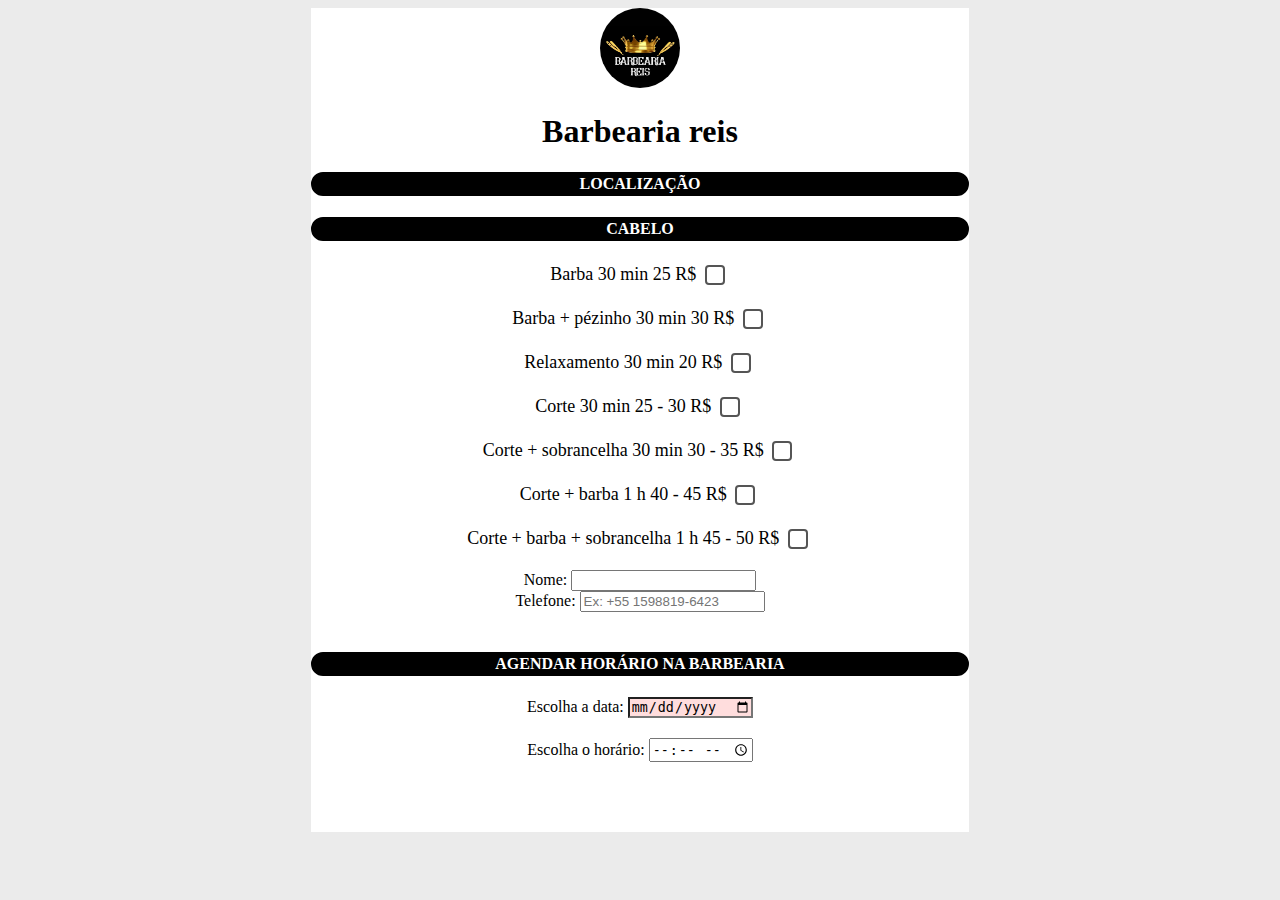
<file: index.html>
<!DOCTYPE html>
<html lang="pt-br">
<head>
  <meta charset="UTF-8">
  <meta name="viewport" content="width=device-width, initial-scale=1.0">
  <title>Barbearia Reis</title>
  <link rel="stylesheet" href="ssart.css">
  <style>
    #meuBotao {
        display: none; /* Escondido inicialmente */
    }
    .data-horario {
            display: block; /* Mostra o calendário */
            margin-bottom: 20px;
        }
        input[type="date"]:invalid {
            background-color: #ffdddd; /* Marca erro no input */
        }
</style>
</head>
<body>
  <div class="fundo">
  <img src="WhatsApp Image 2024-09-09 at 12.28.22 PM.jpeg" class="pctr" >
  <h1>Barbearia reis</h1>
  <a href="https://www.google.com/maps/dir//-23.5058337,-47.5132376/@-23.5058641,-47.5133935,21z?entry=ttu&g_ep=EgoyMDI0MDkwNC4wIKXMDSoASAFQAw%3D%3D" target="_blank" style="text-decoration: none;">
    <h4 class="bt">LOCALIZAÇÃO</h4>
  </a>
  <a href="https://barbeariareis.netlify.app/" style="text-decoration: none;">
    <h4 class="bt">CABELO</h4>
  </a>

  <label class="textos">
    <span>Barba 30 min 25 R$</span>
    <input type="checkbox" class="checkbox bcb">
  </label>
    <br><br>
  <label class="textos">
    Barba + pézinho 30 min 30 R$
    <input type="checkbox" class="checkbox bcb">
  </label>
  <br><br>
  <label class="textos">
    Relaxamento 30 min 20 R$
    <input type="checkbox" class="checkbox bcb">
  </label>
  <br><br>
  <label class="textos">
    Corte 30 min 25 - 30 R$
    <input type="checkbox" class="checkbox bcb">
  </label>
  <br><br>
  <label class="textos">
    Corte + sobrancelha 30 min 30 - 35 R$ 
    <input type="checkbox" class="checkbox bcb">
  </label>
  <br><br>
  <label class="textos">
    Corte + barba 1 h 40 - 45 R$
    <input type="checkbox" class="checkbox bcb">
  </label>
  <br><br>
  <label class="textos">
    Corte + barba + sobrancelha 1 h 45 - 50 R$
    <input type="checkbox" class="checkbox bcb">
  </label>
  <br><br>
  <label for="fname">Nome:</label>
    <input type="text" id="fname" name="fname" required>
  <br>
  <label for="telefone">Telefone:</label>
    <input type="tel" id="Telefone" name="Telefone" required placeholder="Ex: +55 1598819-6423">
  <br><br>

  <h4 class="bt">AGENDAR HORÁRIO NA BARBEARIA</h4>

    <form id="agendamentoForm">
        <div class="data-horario">
            <label>Escolha a data:</label>
            <input type="date" id="dataAgendamento" required>
        </div>

  <div class="data-horario">
    <label>Escolha o horário:</label>
    <input type="time" id="horaAgendamento" list="horariosDisponiveis" required>
    <datalist id="horariosDisponiveis">
        <option value="10:30">
        <option value="11:00">
        <option value="11:30">
        <option value="12:00">
        <option value="12:30">
        <option value="13:00">
        <option value="13:30">
        <option value="14:00">
        <option value="14:30">
        <option value="15:00">
        <option value="15:30">
        <option value="16:00">
        <option value="16:30">
        <option value="17:00">
        <option value="17:30">
        <option value="18:00">
        <option value="18:30">
    </datalist>
    </div>
  </div>

  
  <div class="fundob">
    <button id="meuBotao" class="bstl">Confirmar</button>
  </div>

  <script>
    // Seleciona todas as checkboxes
    var checkboxes = document.querySelectorAll('.checkbox');
    var botao = document.getElementById('meuBotao');

    // Função para desativar segundas e domingos
    function desativarSegundasEDomingos(input) {
      input.addEventListener('input', function () {
        var data = new Date(input.value);
        var diaSemana = data.getUTCDay();

    // Desabilitar datas para segunda (1) e domingo (0)
      if (diaSemana === 1 || diaSemana === 0) {
      input.setCustomValidity("Segundas e domingos não são permitidos.");
      } else {
      input.setCustomValidity(""); // Remove a mensagem de erro se o dia for permitido
            }
          });
      }

   // Verifica se a data já foi agendada anteriormente 
   var datasAgendadas = [];

  function verificarDataRepetida(dataSelecionada) {
    if (datasAgendadas.includes(dataSelecionada)) {
        return true; // Data repetida
    }
    return false;
}

  // Manipulação do formulário
  var formulario = document.getElementById('agendamentoForm');
  var campoData = document.getElementById('dataAgendamento');
  desativarSegundasEDomingos(campoData);

  formulario.addEventListener('submit', function(event) {
    event.preventDefault(); // Previne o comportamento padrão

    var dataSelecionada = campoData.value;
    var horaSelecionada = document.getElementById('horaAgendamento').value;

    if (verificarDataRepetida(dataSelecionada)) {
        alert("Essa data já foi escolhida. Escolha outra data.");
        return;
    }

    // Adiciona a data à lista de datas agendadas
    datasAgendadas.push(dataSelecionada);

    // Chama a função para enviar pelo WhatsApp 
    enviarDadosPorWhatsApp(dataSelecionada, horaSelecionada);
   });

    // Função para verificar se qualquer checkbox está marcada
    function verificarCheckboxes() {
        var algumMarcado = Array.from(checkboxes).some(function(checkbox) {
            return checkbox.checked;
        });

        // Se alguma checkbox estiver marcada, mostra o botão
        if (algumMarcado) {
            botao.style.display = "inline-block"; // Mostra o botão
        } else {
            botao.style.display = "none"; // Esconde o botão
        }
    }

    // Adiciona o evento de clique em cada checkbox
    checkboxes.forEach(function(checkbox) {
        checkbox.addEventListener('click', verificarCheckboxes);
    });

    function enviarDadosPorWhatsApp(data, hora) {
            var telefone = "+55 (15)988074815"; 
            var mensagem = `Agendamento confirmado!\nData: ${data}\nHora: ${hora}`;
            var url = `https://api.whatsapp.com/send?phone=${telefone}&text=${encodeURIComponent(mensagem)}`;
            window.open(url, '_blank');
        }
        // Função de envio do SMS ao clicar no botão
        document.getElementById('meuBotao').addEventListener('click', function () {
            // Captura o valor do campo de telefone
            const telefone = document.getElementById('telefone').value;

            // Verifica se o campo de telefone não está vazio
            if (!telefone) {
                alert("Por favor, insira um número de telefone válido.");
                return;
            }

            // Faz uma requisição para o backend para enviar o SMS
            fetch('/send-sms', {  // A rota que você configurou no backend
                method: 'POST',
                headers: {
                    'Content-Type': 'application/json',
                },
                body: JSON.stringify({
                    to: telefone, // Envia o telefone capturado
                    message: 'Sua reserva foi confirmada!' // Mensagem de confirmação
                })
            }).then(response => response.json())
              .then(data => {
                  console.log('SMS enviado com sucesso:', data);
                  alert('Mensagem de confirmação enviada por SMS!');
              }).catch((error) => {
                  console.error('Erro ao enviar SMS:', error);
              });
        });
  </script>
</body>
</html>
</file>
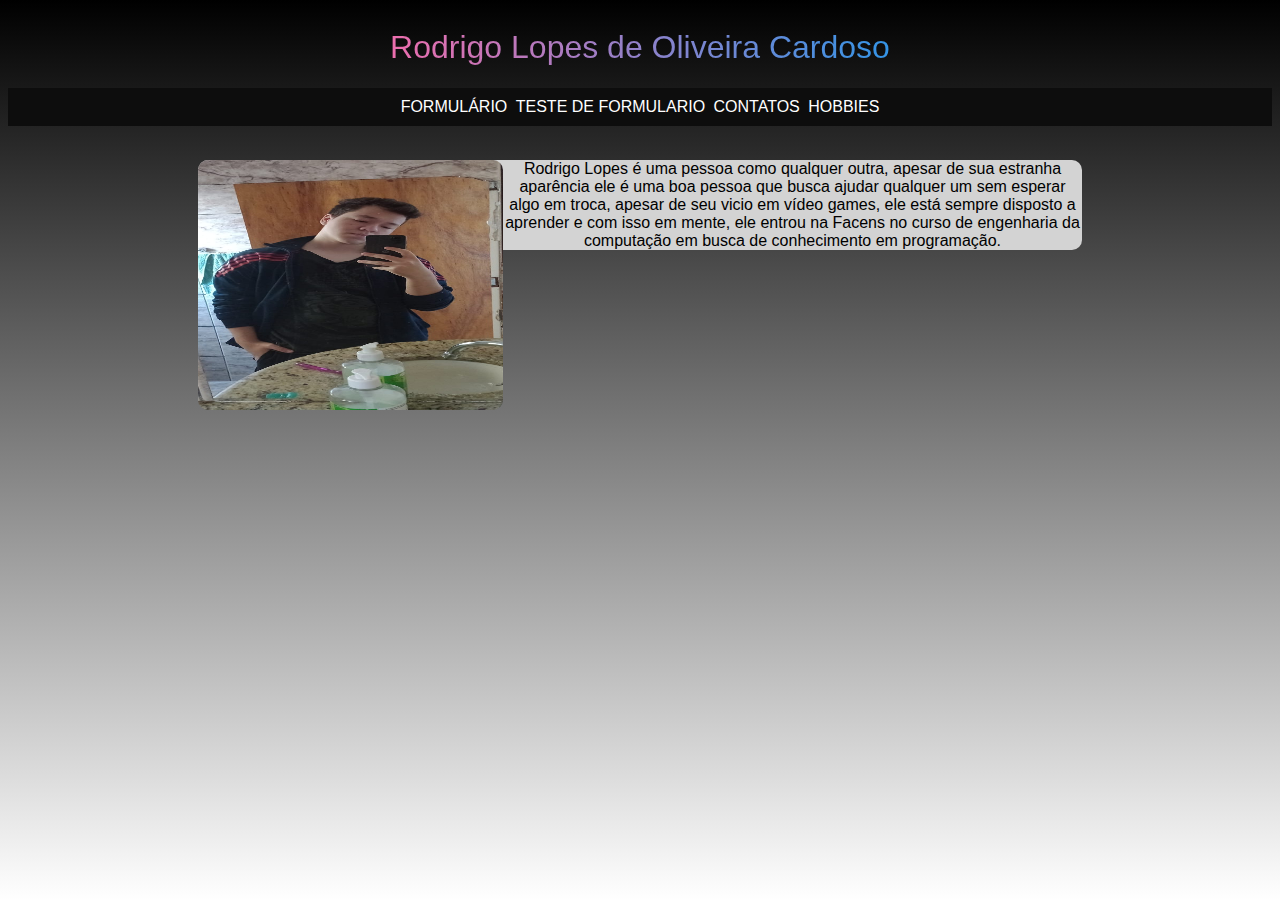
<file: facens/index.html>
<!DOCTYPE html>
<html lang="pt-br">
<head>
    <meta charset="UTF-8">
    <meta name="viewport" content="width=device-width, initial-scale=1.0">
    <title>Menu</title>
    <link rel="stylesheet" href="style.css">
</head>
<body>
    <h1 class="title">Rodrigo Lopes de Oliveira Cardoso</h1>
    <div class="menu">
        <a href="https://recamoo.github.io/webdesing/form.html" target="_blank" class="menu2">
        FORMULÁRIO 
        </a>
        <a href="https://recamoo.github.io/webdesing/teste.html" target="_blank" class="menu2">
        TESTE DE FORMULARIO
        </a>
        <a href="file:///C:/Users/Rodrigoooooooooooooo/webdesign/contatos.html" target="_blank" class="menu2">
        CONTATOS
        </a>
        <a href="file:///C:/Users/Rodrigoooooooooooooo/webdesign/hobbies.html" target="_blank" class="menu2">
        HOBBIES
    </a>
    </div>
    <br>
    <div class="textoa">
        <a href="https://www.youtube.com/watch?v=dQw4w9WgXcQ">
            <img src="f4634d75-fdbc-4fa0-9d67-832caef14cc6.jpg" alt="imagem do aluno" class="imagem">
        </a>
        <p>
            Rodrigo Lopes é uma pessoa como qualquer outra, apesar de sua estranha aparência ele é uma boa pessoa que busca ajudar qualquer um sem esperar algo em troca, apesar de seu vicio em vídeo games, ele está sempre disposto a aprender e com isso em mente, ele entrou na Facens no curso de engenharia da computação em busca de conhecimento em programação. 
        </p>
    </div>
</body>
</html>
</file>
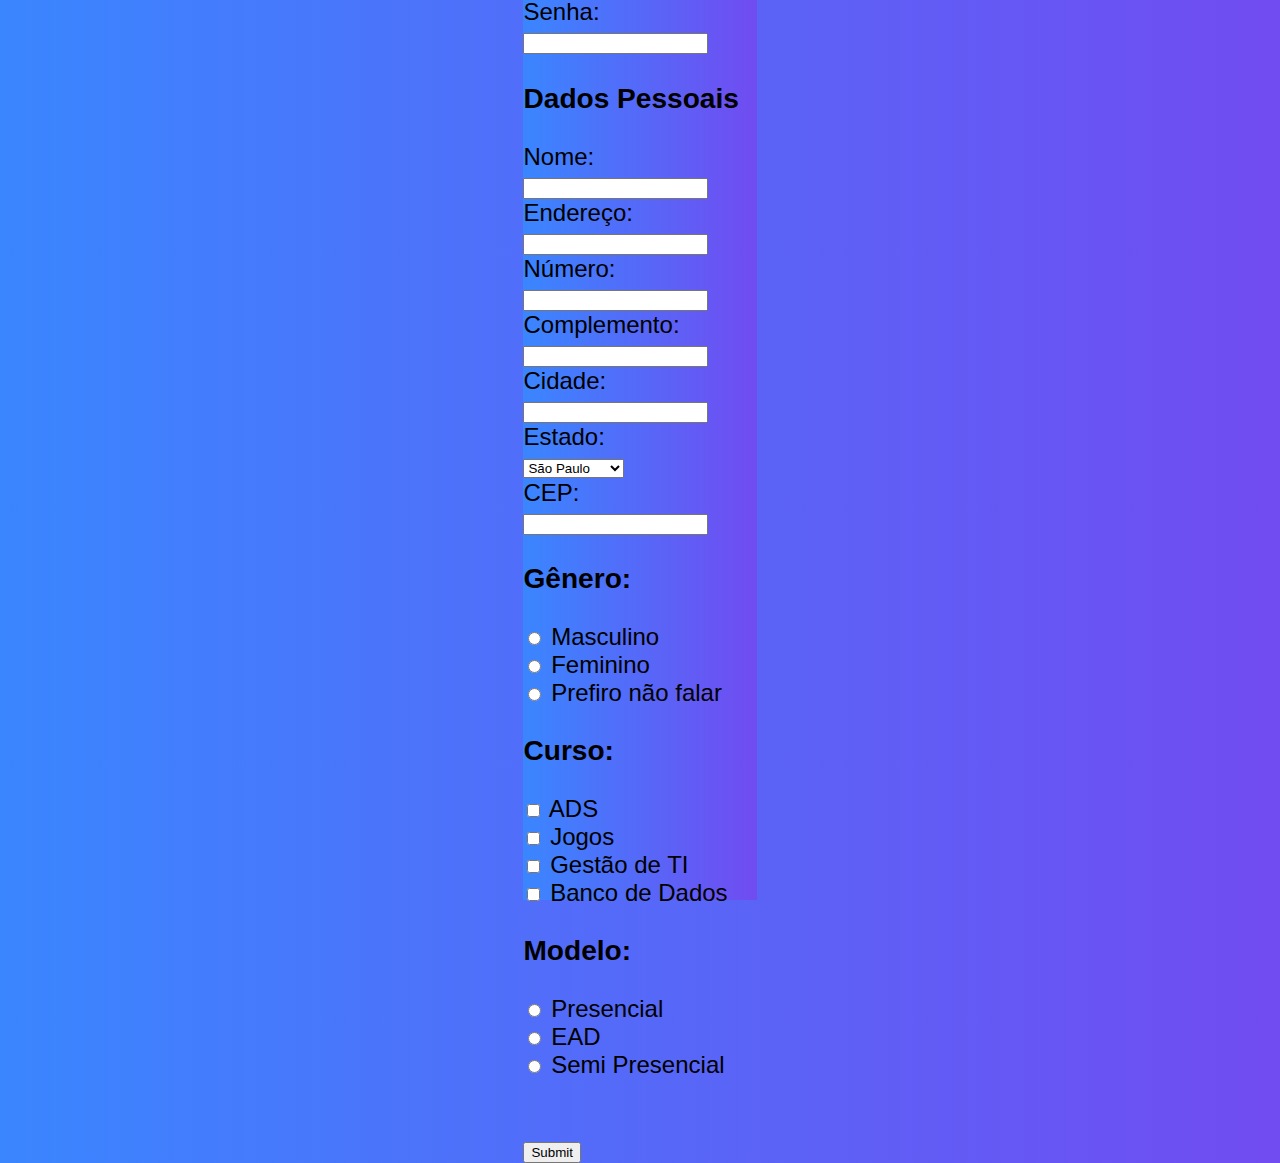
<file: form.html>
<!DOCTYPE html>
<html lang="pt-br">
<head>
    <meta charset="UTF-8">
    <meta name="viewport" content="width=device-width, initial-scale=1.0">
    <title>Formulario</title>
    <!--NÃO TEM COMO PARAR O VASCO POOOORRRAAAA!!!!!-->
    <style>
        body, html {
            margin: 0;
            padding: 0;
            height: 100%;
            display: flex;
            align-items: center;
            justify-content: center;
            background: linear-gradient(270deg, #ff7b00, #ff006e, #8338ec, #3a86ff);
            background-size: 400% 400%;
            font-family: Arial, sans-serif;
            animation: backgroundAnimation 10s ease infinite;
            font-size: x-large;
        }

        @keyframes backgroundAnimation{
            0% { background-position: 0% 50%; }
            50% { background-position: 100% 50%; }
            100% { background-position: 0% 50% ;}
        }
    </style>
</head>
<body>
    <form action="https://www.w3schools.com/action_page.php">
        <h3>Data</h3>
        <label for="ddate">Data</label>
        <input type="date" id="ddate" name="ddate"><br>

        <h3>Dados de Acesso</h3>
        <label for="username">Usuário:</label><br>
        <input type="text" id="username" name="username" required><br>
        <label for="userpassword">Senha:</label><br>
        <input type="password" id="userpassword" name="userpassword" required>

        <h3>Dados Pessoais</h3>
        <label for="name">Nome:</label><br>
        <input type="text" id="name" name="name"><br>
        <label for="adress">Endereço:</label><br>
        <input type="text" id="adress" name="adress"><br>
        <label for="phone">Número:</label><br>
        <input type="text" id="phone" name="phone"><br>
        <label for="complement">Complemento:</label><br>
        <input type="text" id="complement" name="complement"><br>
        <label for="cities">Cidade:</label><br>
        <input list="cities" name="cities">
        <datalist id="cities">
            <option value="Sorocaba">
            <option value="São Paulo">
            <option value="Itu">
            <option value="Pindamonhagaba">
            <option value="Hambugo">
        </datalist><br>
        <label for="state">Estado:</label><br>
        <select name="state" id="state">
            <option value="são paulo">São Paulo</option>
            <option value="paraná">Paraná</option>
            <option value="minas gerais">Minas Gerais</option>
        </select><br>
        <label for="CEP">CEP:</label><br>
        <input type="text" id="CEP" name="CEP"><br>

        <h3>Gênero:</h3>
        <input type="radio" id="masc" name="gender" value="masculino">
        <label for="masc">Masculino</label><br>
        <input type="radio" id="fem" name="gender" value="feminino">
        <label for="fem">Feminino</label><br>
        <input type="radio" id="none" name="gender" value="preferiu não falar">
        <label for="none">Prefiro não falar</label><br>

        <h3>Curso:</h3>
        <input type="checkbox" id="tbp1" name="tbp1" value="Bike">
        <label for="tbp1"> ADS</label>
        <br>
        <input type="checkbox" id="tbp2" name="tbp2" value="Car">
        <label for="tbp2"> Jogos</label>
        <br>
        <input type="checkbox" id="tbp3" name="tbp3" value="Boat">
        <label for="tbp3"> Gestão de TI</label>
        <br>
        <input type="checkbox" id="tbp4" name="tbp4" value="Boat">
        <label for="tbp4"> Banco de Dados</label>
        <div>
        <h3>Modelo:</h3>
        <input type="radio" id="presec" name="model" value="presencial">
        <label for="presec">Presencial</label>
        <br>
        <input type="radio" id="ead" name="model" value="EAD">
        <label for="ead">EAD</label>
        <br>
        <input type="radio" id="semi" name="model" value="semi presencial">
        <label for="semi">Semi Presencial</label>
        <br>
        </div>
        <br><br>
       
        <input type="submit" value="Submit">
       
    </form>
    <br>
    
</body>
</html>
</file>
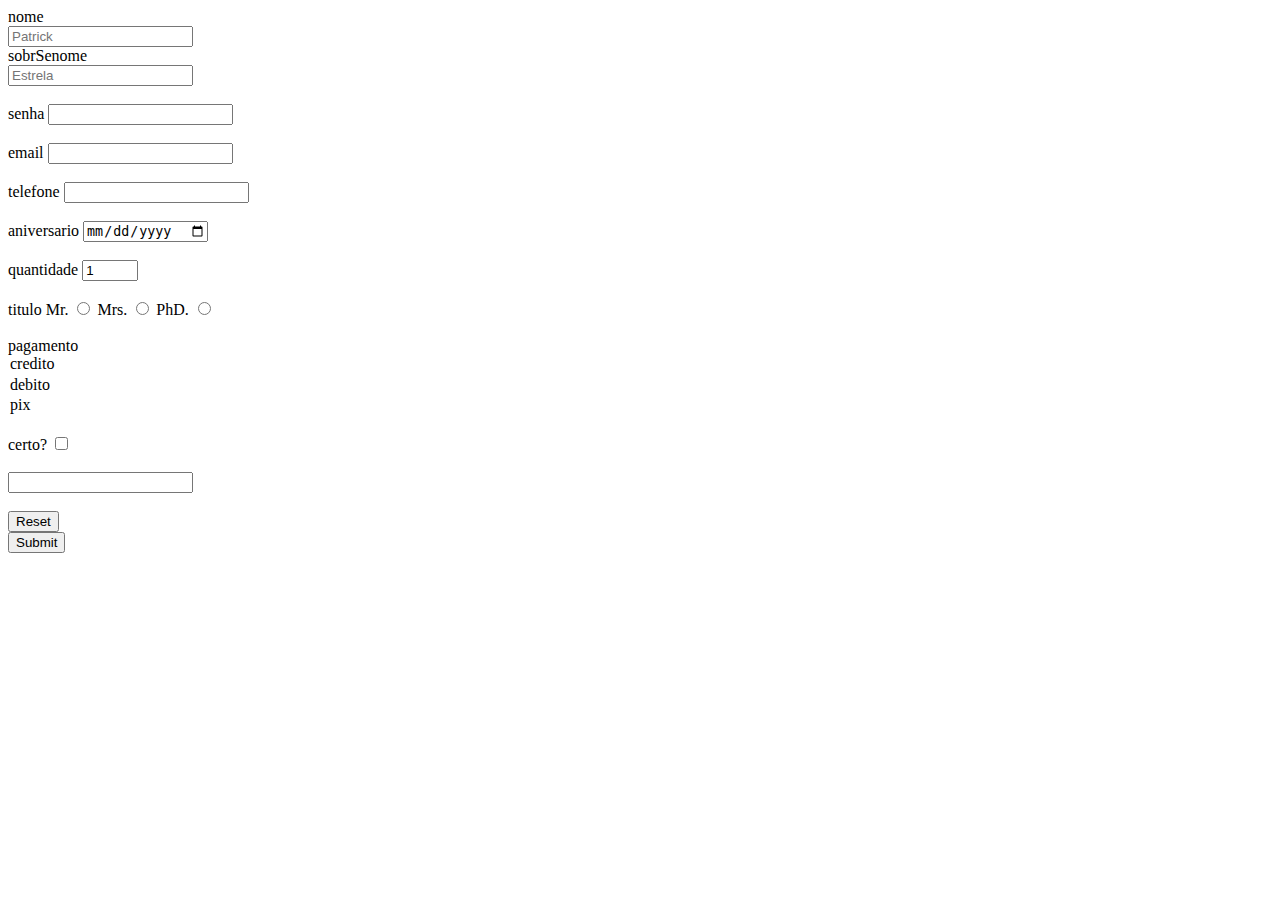
<file: teste.html>
<!DOCTYPE html>
<html lang="pt">
<head>
    <meta charset="UTF-8">
    <meta name="viewport" content="width=device-width, initial-scale=1.0">
    <title>Formulario</title>
</head>
<body>
    
    <form action="https://www.w3schools.com/action_page.php " method="post">
        <div>
            <label for="fname">nome</label><br>
            <input type="text" id="fname" name="fname" placeholder="Patrick" required>
        </div>

        <div>
            <label for="lname">sobrSenome</label><br>
            <input type="text" id="lname" name="lname" placeholder="Estrela" required>
        </div>
        
        <br>

        <div>
            <label for="pass">senha</label>
            <input type="password" id="pass" name="pass" maxlength="12" required>
        </div>
        
        <br>

        <div>
            <label for="email">email</label>
            <input type="email" id="email" name="email">
        </div>

        <br>

        <div>
            <label for="phone">telefone</label>
            <input type="tel" id="phone" name="phone">
        </div>

        <br>

        <div>
            <label for="bdate">aniversario</label>
            <input type="date" id="bdate" name="bdate">
        </div>

        <br>

        <div>
            <label for="quantity">quantidade</label>
            <input type="number" id="quantity" name="quantity" min="0" max="99" value="1">
        </div>

        <br>

        <div>
            <label for="title">titulo</label>

            <label for="Mr.">Mr.</label>
            <input type="radio" id="Mr." name="title" value="Mr.">
            
            <label for="Mrs.">Mrs.</label>
            <input type="radio" id="Mrs." name="title" value="Mrs.">
            
            <label for="PhD.">PhD.</label>
            <input type="radio" id="PhD." name="title" value="PhD.">
        </div>
        
        <br>

        <div>
            <label for="payment">pagamento</label>
            <datact id="payment" name="payment">
                <option value="credito">credito</option>
                <option value="debito">debito</option>
                <option value="pix">pix</option>
            </select>
        </div>

        <br>

        <div>
            <label for="confere">certo?</label>
            <input type="checkbox" id="confere" name="confere">
        </div>
        
        <br>

        <div>
        <input list="browsers" name="browser">
            <datalist id="browsers">
                <option value="Internet Explorer">
                <option value="Firefox">
                <option value="Chrome">
                <option value="Opera">
                <option value="Safari">
            </datalist>
        </div>
        
        <br>

        <div>
            <input type="reset">
        </div>

        <div>
            <input type="submit">
        </div>

    </form>
</body>
</html>
</file>
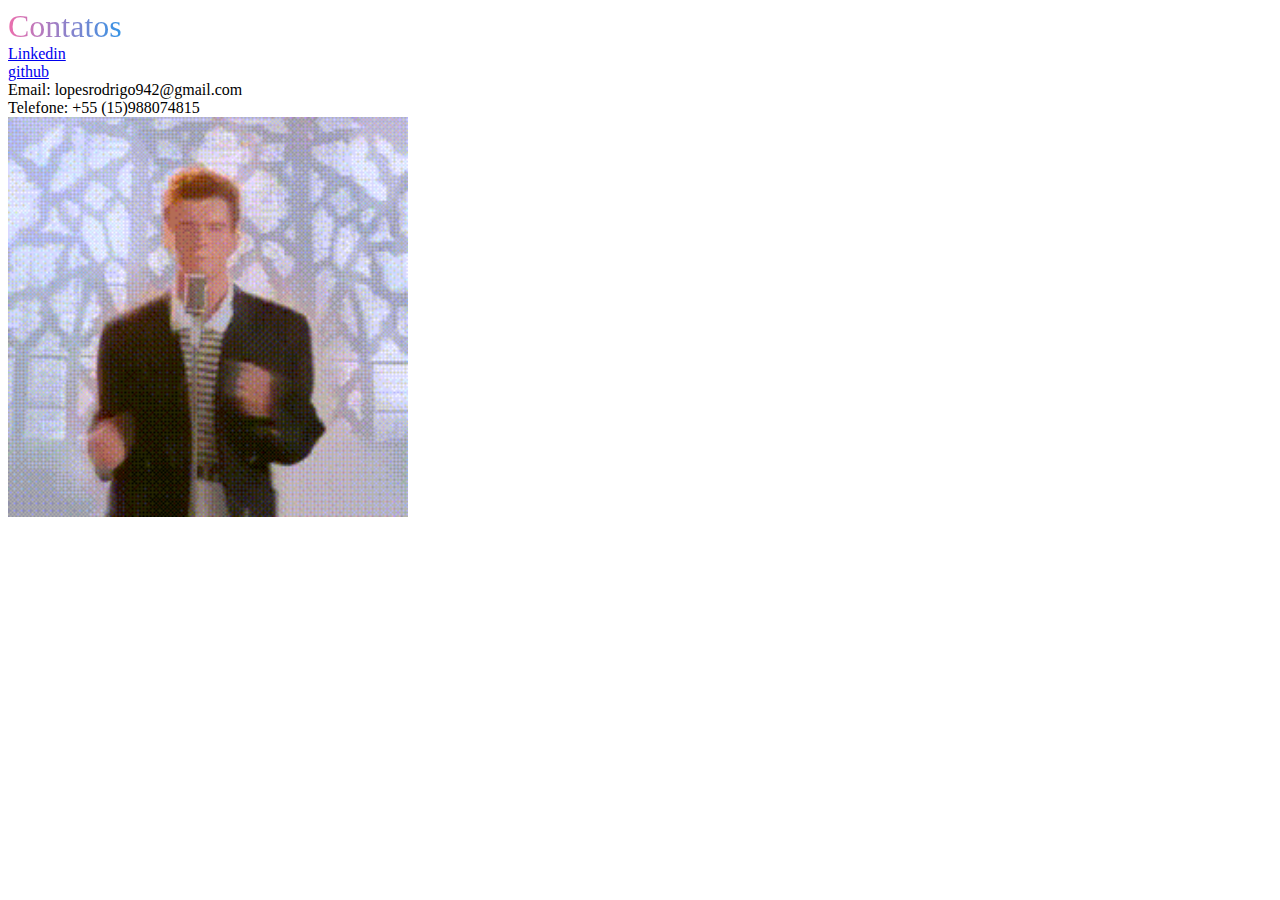
<file: facens/contatos.html>
<!DOCTYPE html>
<html lang="en">
<head>
    <meta charset="UTF-8">
    <meta name="viewport" content="width=device-width, initial-scale=1.0">
    <title>Contatos</title>
    <style>
        .title {
        background: linear-gradient(to left,
        #3494e6, #ec6ead);
        -webkit-background-clip: text;
        -webkit-text-fill-color: transparent;
        display: inline-block;
    }
    </style>
</head>
<body>
    <span style="font-size: xx-large;" class="title">Contatos</span>
    <br>
    <a href="https://www.linkedin.com/in/recamo-oficial-094871319/" target="_blank">Linkedin</a>
    <br>
    <a href="https://github.com/recamOo" target="_blank">github</a>
    <br>
    <span>Email: lopesrodrigo942@gmail.com</span>
    <br>
    <span>Telefone: +55 (15)988074815</span>
    <br>
    <img src="rickroll.gif.gif" alt="" width="400px" height="400px">
</body>
</html>
</file>
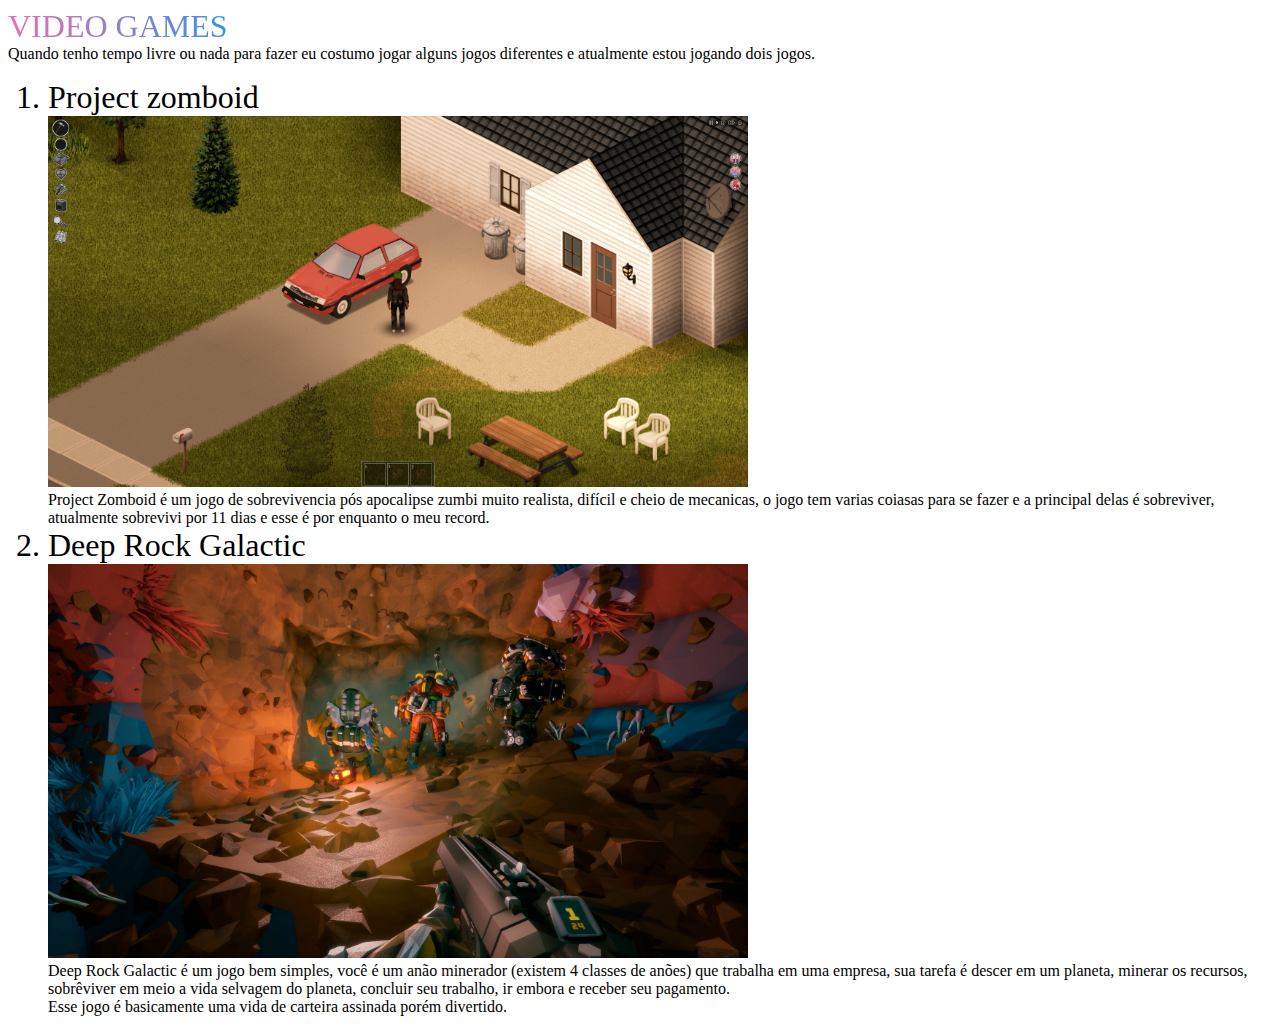
<file: facens/hobbies.html>
<!DOCTYPE html>
<html lang="en">
<head>
    <meta charset="UTF-8">
    <meta name="viewport" content="width=device-width, initial-scale=1.0">
    <title>Hobbies</title>
    <style>
        .title {
        background: linear-gradient(to left,
        #3494e6, #ec6ead);
        -webkit-background-clip: text;
        -webkit-text-fill-color: transparent;
        display: inline-block;
    }
    </style>
</head>
<body>
    <span class="title" style="font-size: xx-large;">VIDEO GAMES</span>
    <br>
    <span>Quando tenho tempo livre ou nada para fazer eu costumo jogar alguns jogos diferentes e atualmente estou jogando dois jogos.</span>
    <ol>
        <li style="font-size: xx-large;">Project zomboid</li>
        <img src="zomboidhouse.jpg" alt="" width="700px">
        <br>
        <span>Project Zomboid é um jogo de sobrevivencia pós apocalipse zumbi muito realista, difícil e cheio de mecanicas, o jogo tem varias coiasas para se fazer e a principal delas é sobreviver, atualmente sobrevivi por 11 dias e esse é por enquanto o meu record.</span>
        <li style="font-size: xx-large;">Deep Rock Galactic</li>
        <img src="DeepRockPrint.png" alt="" width="700px">
        <br>
        <span>Deep Rock Galactic é um jogo bem simples, você é um anão minerador (existem 4 classes de anões) que trabalha em uma empresa, sua tarefa é descer em um planeta, minerar os recursos, sobrêviver em meio a vida selvagem do planeta, concluir seu trabalho, ir embora e receber seu pagamento.</span>
        <br>
        <span>Esse jogo é basicamente uma vida de carteira assinada porém divertido.</span>
    </ol>
</body>
</html>
</file>
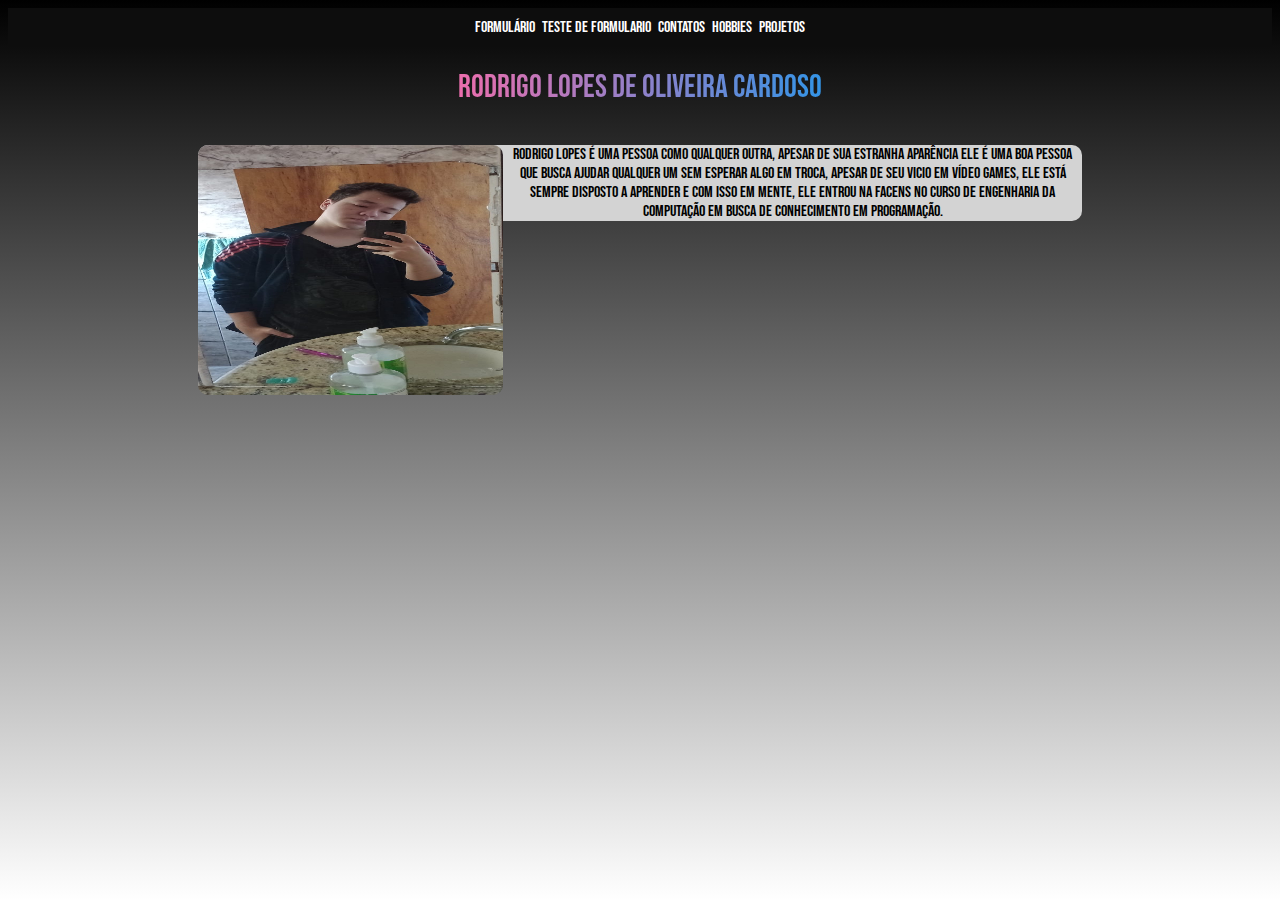
<file: facens/tarefa.html>
<!DOCTYPE html>
<html lang="pt-br">
<head>
    <meta charset="UTF-8">
    <meta name="viewport" content="width=device-width, initial-scale=1.0">
    <title>Menu</title>
    <link rel="stylesheet" href="style.css">
    <link rel="preconnect" href="https://fonts.googleapis.com">
    <link rel="preconnect" href="https://fonts.gstatic.com" crossorigin>
    <link href="https://fonts.googleapis.com/css2?family=Bebas+Neue&display=swap" rel="stylesheet">
</head>
<body>
    <nav class="menu">
        <a href="https://recamoo.github.io/webdesing/facens/form.html" target="_blank" class="menu2">
        FORMULÁRIO 
        </a>
        <a href="https://recamoo.github.io/webdesing/facens/teste.html" target="_blank" class="menu2">
        TESTE DE FORMULARIO
        </a>
        <a href="https://recamoo.github.io/webdesing/facens/contatos.html" target="_blank" class="menu2">
        CONTATOS
        </a>
        <a href="https://recamoo.github.io/webdesing/facens/hobbies.html" target="_blank" class="menu2">
        HOBBIES
        <a href="https://recamoo.github.io/webdesing/index.html" target="_blank" class="menu2">
        PROJETOS
        </a>
    </a>
    </nav>
    <h1 class="title">Rodrigo Lopes de Oliveira Cardoso</h1>
    <br>
    <div class="textoa">
        <a href="https://www.youtube.com/watch?v=dQw4w9WgXcQ">
            <img src="f4634d75-fdbc-4fa0-9d67-832caef14cc6.jpg" alt="imagem do aluno" class="imagem">
        </a>
        <p>
            Rodrigo Lopes é uma pessoa como qualquer outra, apesar de sua estranha aparência ele é uma boa pessoa que busca ajudar qualquer um sem esperar algo em troca, apesar de seu vicio em vídeo games, ele está sempre disposto a aprender e com isso em mente, ele entrou na Facens no curso de engenharia da computação em busca de conhecimento em programação. 
        </p>
    </div>
</body>
</html>
</file>
<file: ssart.css>
.pctr{
    height: 80px;
    width: 80px;
    border-radius: 50px;
}

body{
    background-color: #ebebeb;
    text-align: left;
}

.fundo{
    background-color: white;
    margin-left: 24%;
    margin-right: 24%;
    padding-bottom: 50px;
    align-items: center;
    text-align: center;
}

.fundob{
    text-align: center;
    margin-top: 40px;
}

.bstl{
    padding-left: 10px;
    padding-top: 10px;
    padding-bottom: 10px;
    padding-right: 10px;
    border-radius: 20px;
    color: white;
    background-color: black;
    font-size: xx-large
}

.textos{
    margin-left: 5px;
    font-size: large;
}

.cstl{
    margin-left: 40px;
}

.bcb{
        position: relative;
        width: 20px;
        height: 20px;
        cursor: pointer;
        appearance: none;
        background-color: #fff;
        border: 2px solid #555;
        border-radius: 4px;
        display: inline-block;
        vertical-align: middle;
        margin-right: 10px;
}

.bcb:checked {
    background-color: black;
    border-color: black;
}

.bcb:checked::after {
    content: '\2714'; /* Código do símbolo de check */
    position: absolute;
    font-size: 16px;
    color: white;
    top: 0;
    left: 2px;
}

.bt{
    border: solid black ;
    border-radius: 30px;
    color: white;
    background-color: black;
}
</file>
<file: facens/style.css>
body{
    text-align: center;
    background-image: linear-gradient(to bottom,black,white);
    background-repeat: no-repeat;
    background-attachment: fixed; 
}

.menu{
    background-color: #0d0d0d;
    text-align: center;
    padding-top: 10px;
    padding-bottom: 10px;
}

.menu2{
    font-family: "Bebas Neue", sans-serif;
    font-weight: 400;
    font-style: normal;
    text-decoration: none;
    color: white;
    padding-top: 10px;
    padding-bottom: 10px;
    padding-left: 2px;
    padding-right: 2px;
}

.menu2:hover{
    color: violet;
}

.title {
    background: linear-gradient(to left,#3494e6, #ec6ead);
    -webkit-background-clip: text;
    -webkit-text-fill-color: transparent;
    display: inline-block;
    font-family: "Bebas Neue", sans-serif;
    font-weight: 400;
    font-style: normal;
}

.textoa{
    font-family: "Bebas Neue", sans-serif;
    font-weight: 400;
    font-style: normal;
    background-color: lightgray;
    text-align: center;
    margin-left: 15%;
    margin-right: 15%;
    border-radius: 10px;
}

.imagem{
    width: 305px;
    height: 250px;
    float: left;
    border-radius: 10px;
}
</file>
